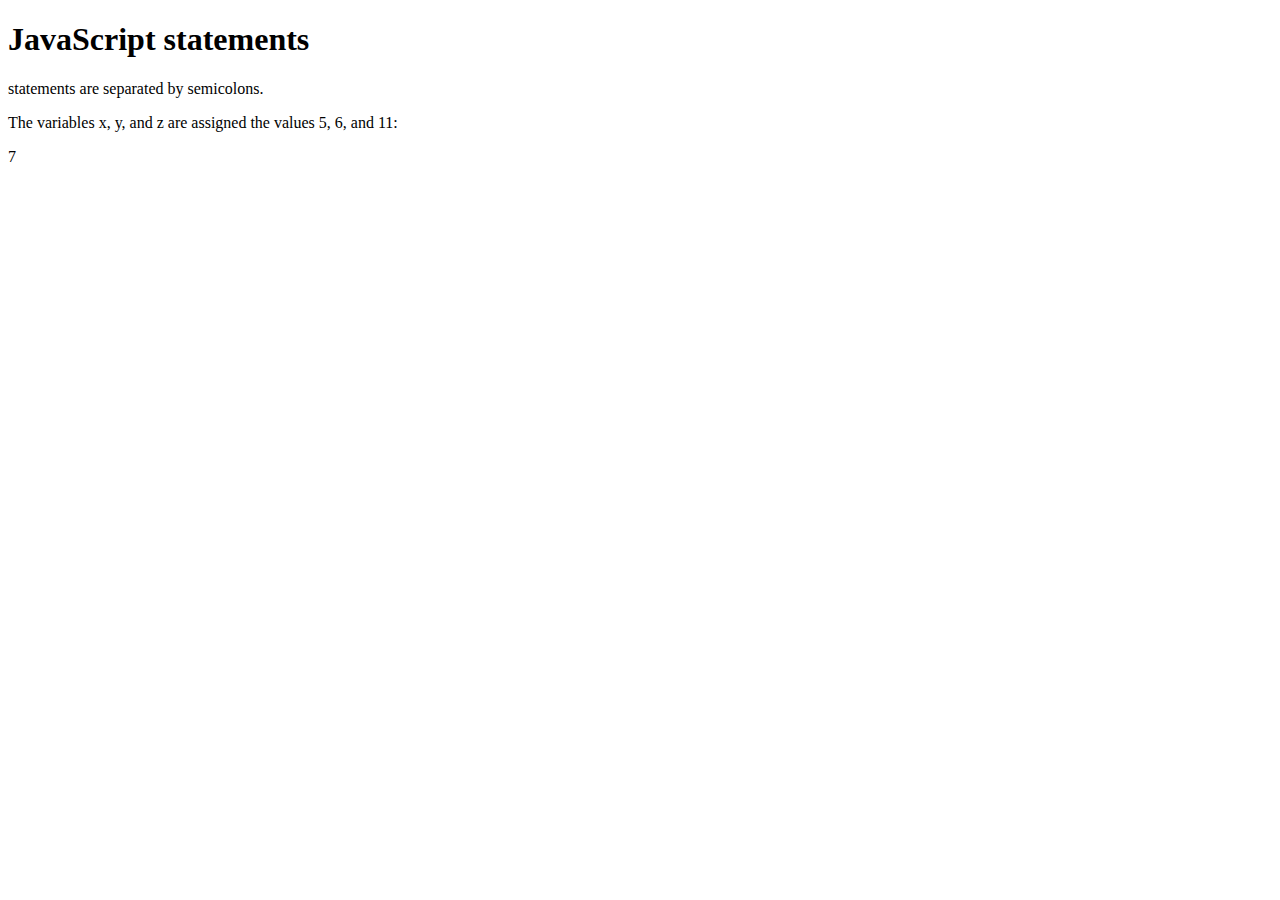
<file: JS/JsStatement.html>
<!doctype html>
<html>
<h1>JavaScript statements</h1>
<p>statements are separated by semicolons.</p>
<p>The variables x, y, and z are assigned the values 5, 6, and 11:</p>
<p id="#"></p>
<script>
 var x=3;
 var y=4;
 var z=x+y;
 document.getElementById("#").innerHTML=z;
 </script>
</html>
</file>
